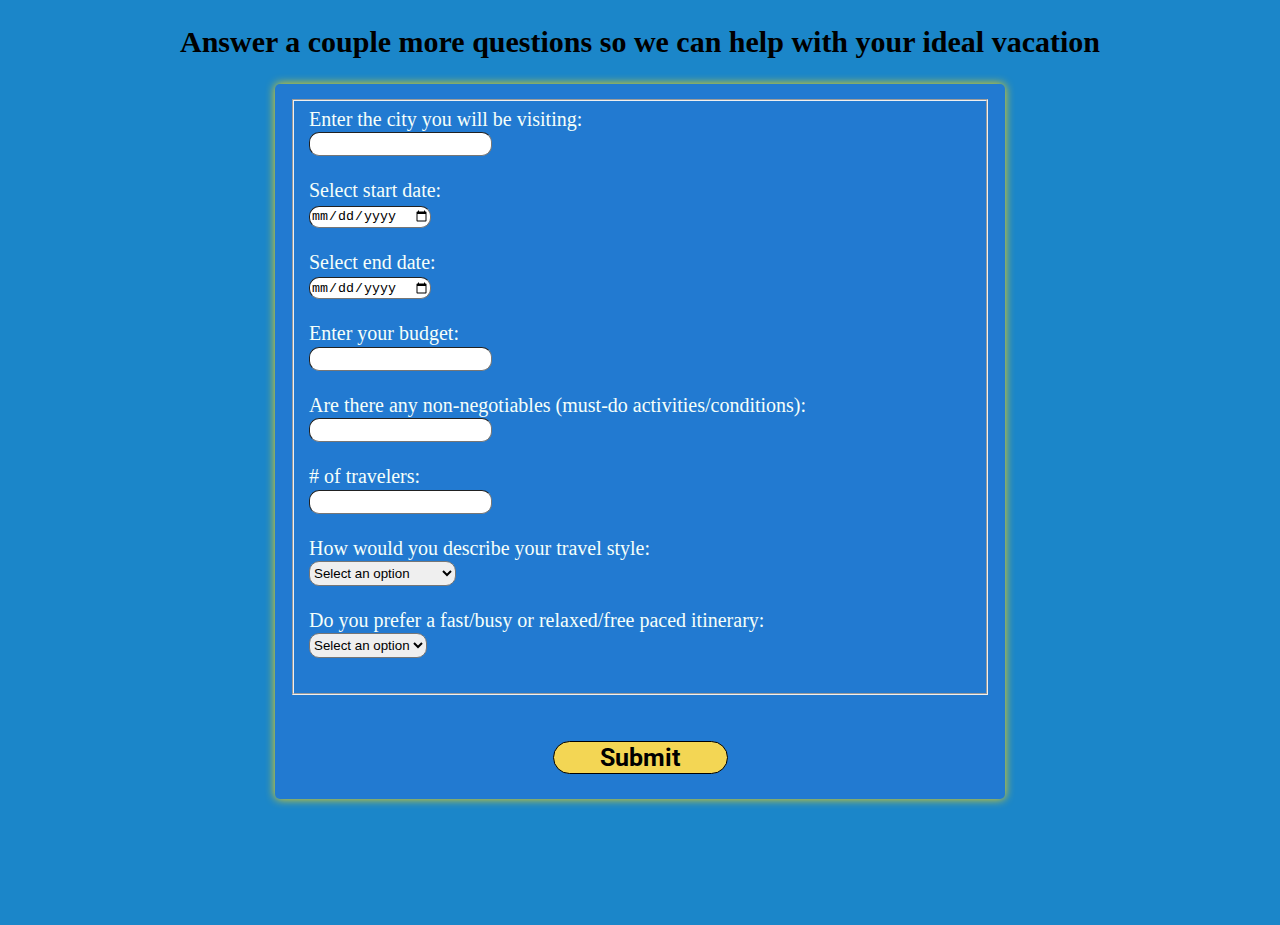
<file: page2.html>
<!DOCTYPE html>
<html>
<head>
    <link href="test.css" rel="stylesheet" />
    <link rel="preconnect" href="https://fonts.googleapis.com">
    <link rel="preconnect" href="https://fonts.gstatic.com" crossorigin>
    <link href="https://fonts.googleapis.com/css2?family=Playfair+Display:ital,wght@0,400..900;1,400..900&display=swap" rel="stylesheet">
    <link href="https://fonts.googleapis.com/css2?family=Roboto:ital,wght@0,100;0,300;0,400;0,500;0,700;0,900;1,100;1,300;1,400;1,500;1,700;1,900&display=swap" rel="stylesheet">
    <script src="https://api.tiles.mapbox.com/mapbox-gl-js/v3.3.0/mapbox-gl.js"></script>
    <link href="https://api.tiles.mapbox.com/mapbox-gl-js/v3.3.0/mapbox-gl.css" rel="stylesheet">
    <meta charset="UTF-8">
    <style>
        /* Style for the loader */
        #loader {
            position: fixed;
            top: 50%;
            left: 50%;
            transform: translate(-50%, -50%);
            z-index: 1000;
            display: none;
        }

        .spinner {
            border: 16px solid #f3f3f3;
            border-top: 16px solid #3498db;
            border-radius: 50%;
            width: 120px;
            height: 120px;
            animation: spin 2s linear infinite;
        }

        @keyframes spin {
            0% { transform: rotate(0deg); }
            100% { transform: rotate(360deg); }
        }

        header {
            text-align: center;
        }
        html, body {
            height: 100%;
            margin: 0;
        }
        body {
            background-image: url('https://voyage-arrr.vercel.app/backgrounds/vecteezy_ocean-wave-vector-background-sea-water-landscape_23865024.jpg');
            background-repeat: no-repeat;
            background-size: cover;
            background-position: center;
            background-color: rgb(27, 134, 201);
            text-align: left;
        }
        form {
            background-color: rgb(34, 122, 209);
            color: rgb(245, 255, 250);
            border-radius: 5px;
            box-shadow: 0 0 10px rgb(255, 215, 0);
            width: 60vw;
            max-width: 700px;
            min-width: 350px;
            margin: 0 auto;
            padding: 15px 15px 25px 15px;
        }
        #map-section {
            display: none;
            width: 80%;
            max-width: 1000px;
            margin: 20px auto;
            text-align: center;
        }
        #info-box {
            background-color: rgba(255, 255, 255, 0.9);
            padding: 20px;
            border-radius: 10px;
            margin-bottom: 20px;
            box-shadow: 0 0 10px rgba(0,0,0,0.1);
        }
        #map {
            width: 100%;
            height: 60vh;
            border-radius: 10px;
            position: relative;
        }
        .search-container {
            position: absolute;
            top: 10px;
            left: 10px;
            background: white;
            padding: 10px;
            border-radius: 4px;
            box-shadow: 0 0 10px rgba(0,0,0,0.1);
            width: 300px;
            display: flex;
            flex-direction: column;
            z-index: 1;
        }
        .search-container input {
            padding: 4px;
            margin-bottom: 10px;
        }
        .search-container button {
            padding: 8px;
            background-color: #007bff;
            color: white;
            border: none;
            cursor: pointer;
            border-radius: 4px;
            width: 120px;
        }
        .suggestions {
            border: 1px solid #ddd;
            border-radius: 4px;
            max-height: 200px;
            overflow-y: auto;
        }
        .suggestions div {
            padding: 8px;
            cursor: pointer;
        }
        .suggestions div:hover {
            background-color: #f0f0f0;
        }
        
        #itinerary-section {
        width: 80%;
        max-width: 1000px;
        margin: 20px auto;
        padding: 20px;
        background-color: rgba(255, 255, 255, 0.9);
        border-radius: 10px;
        box-shadow: 0 0 10px rgba(0, 0, 0, 0.1);
        text-align: center;
        }
    </style>
</head>
<body>

    <div id="loader">
        <div class="spinner"></div>
    </div>

    <header>
        <h2>Answer a couple more questions so we can help with your ideal vacation</h2>
    </header>
    <form id="travelForm">

<fieldset>
            <label id="city">Enter the city you will be visiting: <br>
                <input type="text" id="cityInput" name="city" required />
            </label>
            <br><br>
            <label id="days">Select start date: <br>
                <input id="startDateInput" type="date" name="startDate" required />
            </label>
            <br><br>
            <label id="endDate">Select end date: <br>
                <input id="endDateInput" type="date" name="endDate" required />
            </label>
            <br><br>
            <label id="budget">Enter your budget: <br>
                <input id="budgetInput" type="number" name="budget" required min="0" />
            </label>
            <br><br>
            <label id="nonNegotiables">Are there any non-negotiables (must-do activities/conditions): <br>
                <input id="nonNegotiablesInput" type="text" name="nonNegotiables" />
            </label>
            <br><br>
            <label id="numTravelers"># of travelers: <br>
                <input id="numTravelersInput" type="text" name="numTravelers" />
            </label>
            <br><br>
            <label id="travelStyle">How would you describe your travel style:<br>
                <select id="travelStyleInput" name="travelStyle" required>
                    <option value="">Select an option</option>
                    <option value="adventurous">Nature/Scenery</option>
                    <option value="relaxed">Historical Landmarks</option>
                    <option value="cultural">Cultural</option>
                    <option value="partyNightlife">Party/Night Life</option>
                    <option value="familyOriented">Family Oriented</option>
                </select>
            </label>
            <br><br>
            <label id="Pace">Do you prefer a fast/busy or relaxed/free paced itinerary:<br>
                <select id="PaceInput" name="pace" required>
                    <option value="">Select an option</option>
                    <option value="fastBusy">Fast/Busy</option>
                    <option value="relaxedFree">Relaxed/Free</option>
                </select>
            </label>
            <br><br>
        </fieldset>
        <br><br>
        <button style="color:black; display: block; margin: 0 auto;" type="submit">Submit</button>
    </form>

    <div id="map-section">
        <div id="info-box">
            <h3>Explore Your Destination</h3>
            <p>Use the map below to explore your destination and discover nearby attractions, restaurants, and points of interest. You can search for specific locations using the search bar in the top-left corner of the map.</p>
        </div>
        <div id="map">
            <div class="search-container">
                <input type="text" id="location-input" placeholder="Enter location" />
                <div class="suggestions" id="suggestions"></div>
                <button id="search-btn">Search</button>
            </div>
        </div>
    </div>

    <div id="itinerary-section" style="display: none;">
        <h3 style=" text-align: center;">Your Travel Itinerary</h3>
        <p id="itinerary-content"></p>
    </div>

    <script>
        // Your existing mapbox initialization code remains the same
        mapboxgl.accessToken = 'pk.eyJ1Ijoid2lsbGlhbWJ1IiwiYSI6ImNtMXdpeHYxejBuZHUybG9yYnRzZmJxeDMifQ.CvpftxGSqM7tF0ZbU24v0A';
        const map = new mapboxgl.Map({
            container: 'map',
            style: 'mapbox://styles/mapbox/streets-v12',
            center: [-80.191788, 25.761681],
            zoom: 12
        });

    document.getElementById('travelForm').addEventListener('submit', async function(event) {
    event.preventDefault();

    const formData = {
        city: document.getElementById('cityInput').value,
        startDate: document.getElementById('startDateInput').value,
        endDate: document.getElementById('endDateInput').value,
        budget: document.getElementById('budgetInput').value,
        nonNegotiables: document.getElementById('nonNegotiablesInput').value,
        numTravelers: document.getElementById('numTravelersInput').value,
        travelStyle: document.getElementById('travelStyleInput').value,
        pace: document.getElementById('PaceInput').value
    };

    const startDate = new Date(formData.startDate);
    const endDate = new Date(formData.endDate);
    if (endDate < startDate) {
        alert("End date must be after the start date.");
        return;
    }

    try {
        document.getElementById('loader').style.display = 'block';

        const response = await fetch('http://127.0.0.1:8000/submit', {
            method: 'POST',
            headers: {
                'Content-Type': 'application/json'
            },
            body: JSON.stringify(formData)
        });

        if (response.ok) {
            const responseData = await response.json();
            console.log('Success:', responseData);

            // Display the itinerary content
            document.getElementById('itinerary-section').style.display = 'block';
            document.getElementById('itinerary-content').innerText = responseData.itinerary;

            // Show the map section and trigger a resize event
            document.getElementById('map-section').style.display = 'block';
            map.resize(); // Ensure the map renders correctly

            // Search for the selected city
            searchLocation(formData.city);
        } else {
            console.error('Error:', response.statusText);
        }
    } catch (error) {
        console.error('Error:', error);
    } finally {
        document.getElementById('loader').style.display = 'none';
    }
    });
        let currentMarker = null;

      function searchLocation(location) {
        const accessToken = 'pk.eyJ1Ijoid2lsbGlhbWJ1IiwiYSI6ImNtMXdpeHYxejBuZHUybG9yYnRzZmJxeDMifQ.CvpftxGSqM7tF0ZbU24v0A';
        const url = `https://api.mapbox.com/geocoding/v5/mapbox.places/${encodeURIComponent(location)}.json?access_token=${accessToken}`;

        fetch(url)
          .then(response => response.json())
          .then(data => {
            if (data.features && data.features.length > 0) {
              const coordinates = data.features[0].geometry.coordinates;
              map.flyTo({
                center: coordinates,
                zoom: 14,
                essential: true
              });
              if (currentMarker) {
                currentMarker.remove();
              }
              currentMarker = new mapboxgl.Marker()
                .setLngLat(coordinates)
                .addTo(map);
            } else {
              alert('Location not found. Please try a different search.');
            }
          })
          .catch(error => {
            console.error('Error with geocoding:', error);
            alert('There was an error processing your search. Please try again.');
          });
      }

      function fetchSuggestions(query) {
        const accessToken = 'pk.eyJ1Ijoid2lsbGlhbWJ1IiwiYSI6ImNtMXdpeHYxejBuZHUybG9yYnRzZmJxeDMifQ.CvpftxGSqM7tF0ZbU24v0A';
        const url = `https://api.mapbox.com/geocoding/v5/mapbox.places/${encodeURIComponent(query)}.json?access_token=${accessToken}&autocomplete=true&limit=5`;

        fetch(url)
          .then(response => response.json())
          .then(data => {
            const suggestionsDiv = document.getElementById('suggestions');
            suggestionsDiv.innerHTML = '';
            if (data.features && data.features.length > 0) {
              data.features.forEach(feature => {
                const suggestion = document.createElement('div');
                suggestion.textContent = feature.place_name;
                suggestion.addEventListener('click', () => {
                  searchLocation(feature.place_name);
                  document.getElementById('location-input').value = feature.place_name;
                  suggestionsDiv.innerHTML = '';
                });
                suggestionsDiv.appendChild(suggestion);
              });
            }
          })
          .catch(error => {
            console.error('Error fetching suggestions:', error);
          });
      }

      document.getElementById('location-input').addEventListener('input', function () {
        const query = this.value;
        if (query.length > 2) {
          fetchSuggestions(query);
        } else {
          document.getElementById('suggestions').innerHTML = '';
        }
      });

      document.getElementById('search-btn').addEventListener('click', function () {
        const location = document.getElementById('location-input').value;
        searchLocation(location);
      });

      document.getElementById('location-input').addEventListener('keypress', function (e) {
        if (e.key === 'Enter') {
          const location = document.getElementById('location-input').value;
          searchLocation(location);
        }
      });
    </script>
</body>
</html>
</file>
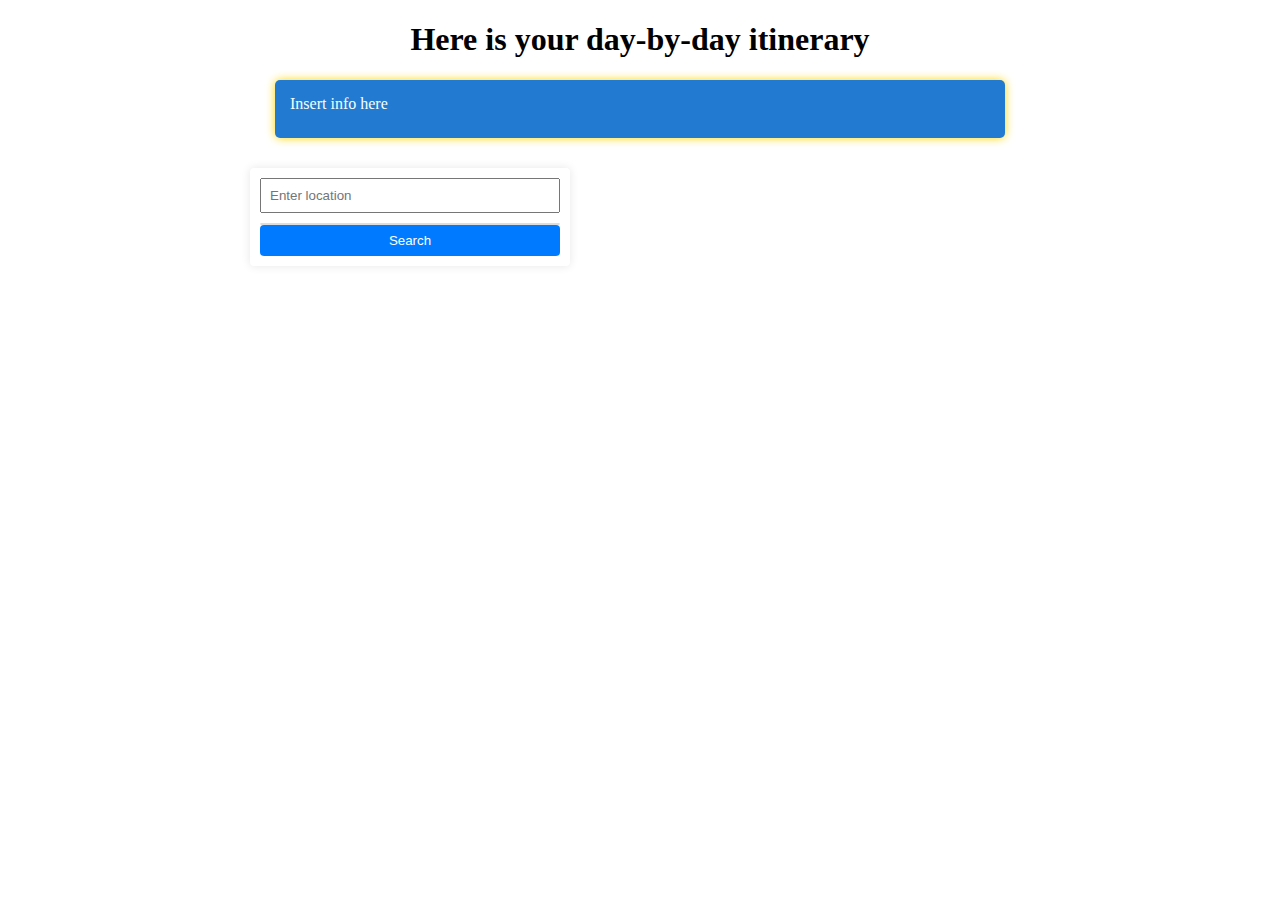
<file: page3.html>
<!DOCTYPE html>
<html lang="en">
  <head>
    <meta charset="UTF-8">
    <title>Day-by-Day Itinerary with Map</title>
    <meta name="viewport" content="width=device-width, initial-scale=1">
    <script src="https://api.tiles.mapbox.com/mapbox-gl-js/v3.3.0/mapbox-gl.js"></script>
    <link href="https://api.tiles.mapbox.com/mapbox-gl-js/v3.3.0/mapbox-gl.css" rel="stylesheet">
    <style>
      header {
        text-align: center;
      }
      html, body {
        height: 100%;
        margin: 0;
      }
      body {
        background-image: url('https://voyage-arrr.vercel.app/backgrounds/vecteezy_ocean-wave-vector-background-sea-water-landscape_23865024.jpg');
        background-repeat: no-repeat;
        background-size: cover;
        background-position: center;
        display: flex;
        flex-direction: column;
        align-items: center;
      }
      p {
        background-color: rgb(34, 122, 209);
        color: rgb(245, 255, 250);
        border-radius: 5px;
        box-shadow: 0 0 10px rgb(255, 215, 0);
        width: 60vw;
        max-width: 700px;
        min-width: 350px;
        margin: 0 auto;
        padding: 15px 15px 25px 15px;
      }
      #map {
        width: 100%;
        height: 35vh;
        max-width: 800px;
        margin: 20px auto;
        border-radius: 10px;
        position: relative;
      }
      .search-container {
        position: absolute;
        top: 10px;
        left: 10px;
        background: white;
        padding: 10px;
        border-radius: 4px;
        box-shadow: 0 0 10px rgba(0,0,0,0.1);
        width: 300px;
        display: flex;
        flex-direction: column;
        z-index: 1;
      }
      .search-container input {
        padding: 8px;
        margin-bottom: 10px;
      }
      .search-container button {
        padding: 8px;
        background-color: #007bff;
        color: white;
        border: none;
        cursor: pointer;
        border-radius: 4px;
      }
      .suggestions {
        border: 1px solid #ddd;
        border-radius: 4px;
        max-height: 200px;
        overflow-y: auto;
      }
      .suggestions div {
        padding: 8px;
        cursor: pointer;
      }
      .suggestions div:hover {
        background-color: #f0f0f0;
      }
    </style>
  </head>
  <body>
    <header>
      <h1>Here is your day-by-day itinerary</h1>
    </header>

    <p>Insert info here</p>

    <!-- Map and Search Container -->
    <div id="map">
      <div class="search-container">
        <input type="text" id="location-input" placeholder="Enter location" />
        <div class="suggestions" id="suggestions"></div>
        <button id="search-btn">Search</button>
      </div>
    </div>

    <script>
      mapboxgl.accessToken = 'pk.eyJ1Ijoid2lsbGlhbWJ1IiwiYSI6ImNtMXdpeHYxejBuZHUybG9yYnRzZmJxeDMifQ.CvpftxGSqM7tF0ZbU24v0A';
      const map = new mapboxgl.Map({
        container: 'map',
        style: 'mapbox://styles/mapbox/streets-v12',
        center: [-80.191788, 25.761681], // Miami default center
        zoom: 12
      });

      let currentMarker = null;

      function searchLocation(location) {
        const accessToken = 'pk.eyJ1Ijoid2lsbGlhbWJ1IiwiYSI6ImNtMXdpeHYxejBuZHUybG9yYnRzZmJxeDMifQ.CvpftxGSqM7tF0ZbU24v0A';
        const url = `https://api.mapbox.com/geocoding/v5/mapbox.places/${encodeURIComponent(location)}.json?access_token=${accessToken}`;

        fetch(url)
          .then(response => response.json())
          .then(data => {
            if (data.features && data.features.length > 0) {
              const coordinates = data.features[0].geometry.coordinates;
              map.flyTo({
                center: coordinates,
                zoom: 14,
                essential: true
              });
              if (currentMarker) {
                currentMarker.remove();
              }
              currentMarker = new mapboxgl.Marker()
                .setLngLat(coordinates)
                .addTo(map);
            } else {
              alert('Location not found. Please try a different search.');
            }
          })
          .catch(error => {
            console.error('Error with geocoding:', error);
            alert('There was an error processing your search. Please try again.');
          });
      }

      function fetchSuggestions(query) {
        const accessToken = 'pk.eyJ1Ijoid2lsbGlhbWJ1IiwiYSI6ImNtMXdpeHYxejBuZHUybG9yYnRzZmJxeDMifQ.CvpftxGSqM7tF0ZbU24v0A';
        const url = `https://api.mapbox.com/geocoding/v5/mapbox.places/${encodeURIComponent(query)}.json?access_token=${accessToken}&autocomplete=true&limit=5`;

        fetch(url)
          .then(response => response.json())
          .then(data => {
            const suggestionsDiv = document.getElementById('suggestions');
            suggestionsDiv.innerHTML = '';
            if (data.features && data.features.length > 0) {
              data.features.forEach(feature => {
                const suggestion = document.createElement('div');
                suggestion.textContent = feature.place_name;
                suggestion.addEventListener('click', () => {
                  searchLocation(feature.place_name);
                  document.getElementById('location-input').value = feature.place_name;
                  suggestionsDiv.innerHTML = '';
                });
                suggestionsDiv.appendChild(suggestion);
              });
            }
          })
          .catch(error => {
            console.error('Error fetching suggestions:', error);
          });
      }

      document.getElementById('location-input').addEventListener('input', function () {
        const query = this.value;
        if (query.length > 2) {
          fetchSuggestions(query);
        } else {
          document.getElementById('suggestions').innerHTML = '';
        }
      });

      document.getElementById('search-btn').addEventListener('click', function () {
        const location = document.getElementById('location-input').value;
        searchLocation(location);
      });

      document.getElementById('location-input').addEventListener('keypress', function (e) {
        if (e.key === 'Enter') {
          const location = document.getElementById('location-input').value;
          searchLocation(location);
        }
      });
    </script>
  </body>
</html>
</file>
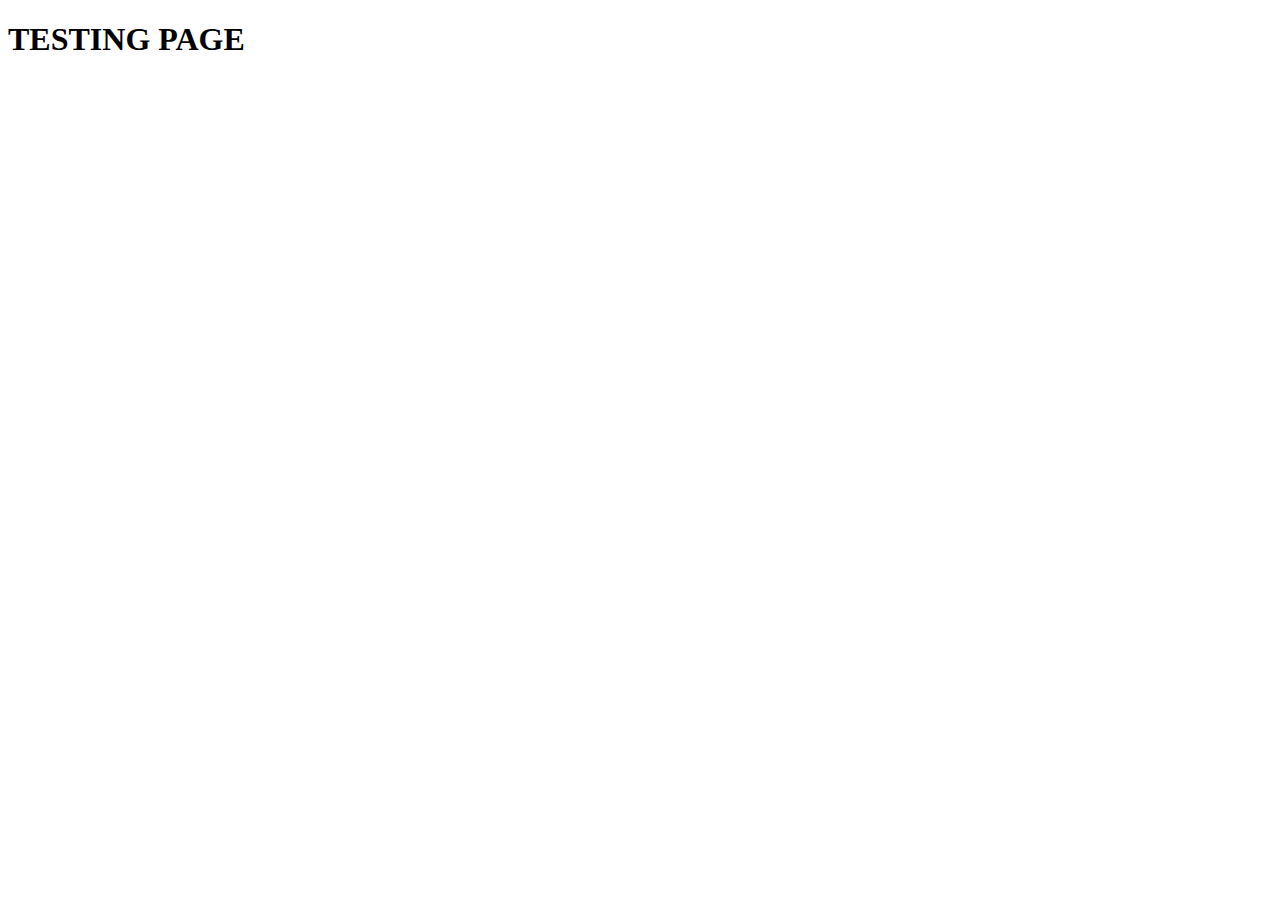
<file: testingpage 2.html>
<!DOCTYPE html>
<html>
<head>
    <title>TEST</title>
</head>
<body>
    <p id="name"></p>
    <p id="age"></p>
    <h1>TESTING PAGE</h1>
    <script>
        // Fetching data from the root endpoint
        fetch('http://127.0.0.1:8000/')
            .then(response => response.json())
            .then(data => {
                // Displaying name and age
                document.getElementById('name').innerText = "Name: " + data.name;
                document.getElementById('age').innerText = "Age: " + data.age;
                console.log(data);
            })
            .catch(error => {
                console.error('Error:', error);
            });

        // Fetching data from the /info endpoint
        fetch('http://127.0.0.1:8000/info')
            .then(response => response.json())
            .then(data => {
                // You can display the event data or use it as needed
                const infoSection = document.createElement('p');
                infoSection.innerText = "Event: " + data.event;
                document.body.appendChild(infoSection);
                console.log(data)
            })
            .catch(error => {
                console.error('Error:', error);
            });
    </script>
</body>
</html>
</file>
<file: test.css>
html{
    font-size: 20px;
    font-family: "Playfair",serif;
    
}
img{
    max-width: 65%;
    height: auto;
    align-items: center;
    margin-bottom: .1px;
    
}
h1{
    font-size: 80px;
    font-style:oblique;
    font-family: "Playfair",serif;
    border-bottom: solid;
    margin-top: 0.1px;
    
}

/*
label{
    font-family: "Roboto",sans-serif;
}*/

input{
    border-width: 0.5px;
    border-radius: 10px;
    height: 20px;
    /*font-family: "Roboto",sans-serif;*/
}

select{
    
    border-width: 0.5px;
    border-radius: 10px;
    height: 25px;
    /*font-family: "Roboto",sans-serif;*/
}

/*just commented so that all the titles are in the same font*/
/*form{
    font-size: 20px;
    margin-bottom: 2px;
    font-family: "Roboto",sans-serif;
    
}*/

button{
    font-family: "Roboto",sans-serif;
    font-weight: 700;
    font-size: 25px;
    border: solid black;
    margin-top: 0.5em;
    border-width: 1.75px;
    border-radius: 20px;
    width: 25%;
    background-color: rgb(243, 214, 84);
}

button:hover{
    
    background:solid;
    background-color: rgb(175, 101, 55);
}
body{
    background-color: lightskyblue;
}

/*h3{
    font-size: 30px;
    font-family: "roboto",sans-serif;
    font-weight: 750;
    border-bottom: solid;
}
*/

.container{
    height: fit-content;
    display: flex;
    justify-content: center;
    flex-direction: column;
}
</file>
